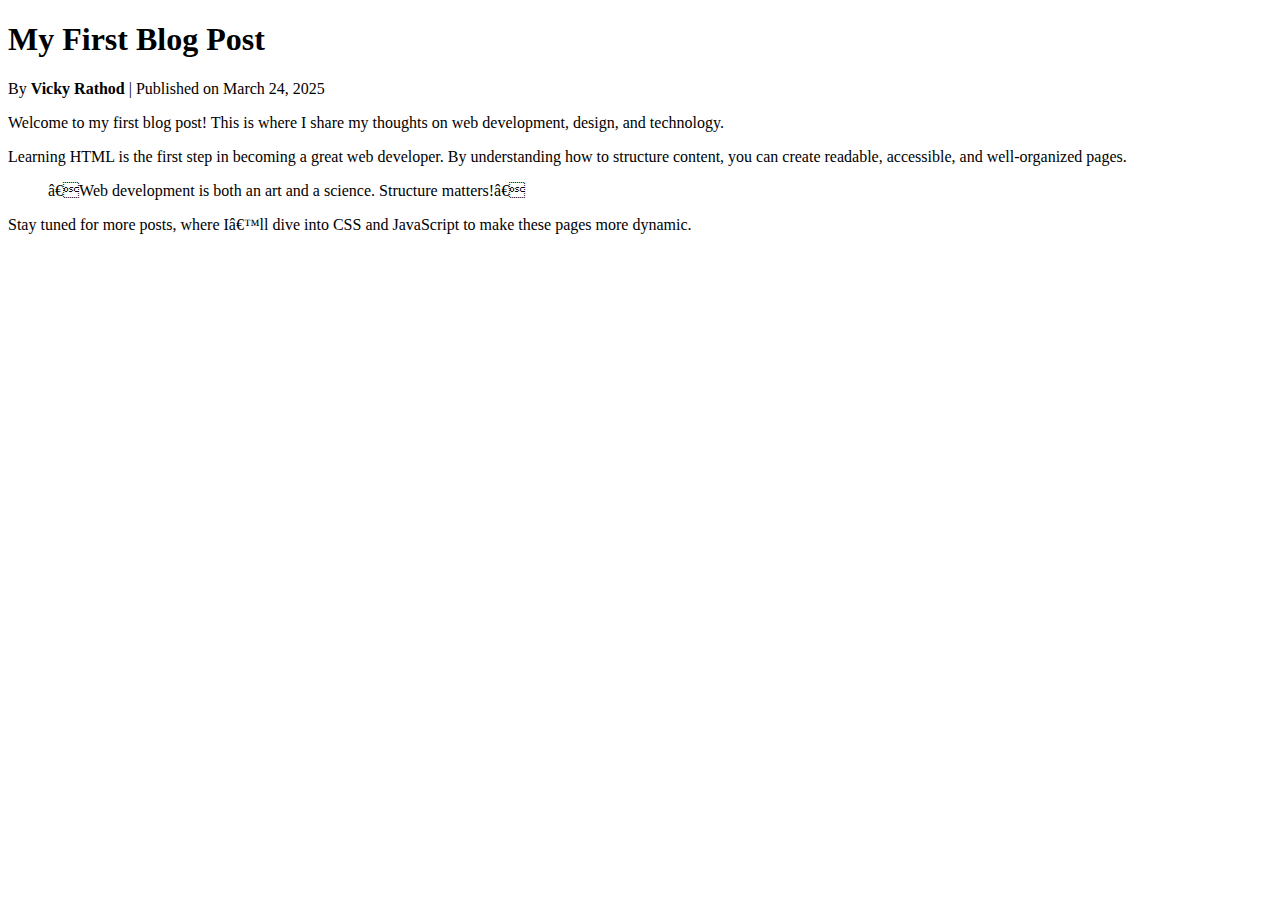
<file: Blog.html>
<!DOCTYPE html>
<html lang=”en”>

<head>
    <meta charset=”UTF-8”>
    <meta name=”viewport” content=”width=device-width, initial-scale=1.0”>
    <title>Simple Blog Post</title>
    <!-- <link rel="stylesheet" href="style.css"> -->
</head>

<body> 
    <article>
        <header>
            <h1>My First Blog Post</h1>
            <p>By <strong>Vicky Rathod</strong> | Published on <time datetime=”2025 03-24”>March 24, 2025</time></p>
        </header>
        <!-- <img src="/image/DSC_0182.JPG" alt="bloge image" width="1o" srcset=""> -->
        <section>
            <p>Welcome to my first blog post! This is where I share my thoughts
                on web development, design, and technology.</p>
            <p>Learning HTML is the first step in becoming a great web developer.
                By understanding how to structure content, you can create readable, accessible,
                and well-organized pages.</p>
            <blockquote>”Web development is both an art and a science. Structure
                matters!”</blockquote>
            <p>Stay tuned for more posts, where I’ll dive into CSS and JavaScript
                to make these pages more dynamic.</p>
        </section>
    </article>
</body>

</html>
</file>
<file: style.css>
/* General Styles */
body {
    font-family: Arial, sans-serif;
    margin: 0;
    padding: 0;
    background-color: #f4f4f4;
    color: #333;
}

/* Header */
header {
    background-color: #0073e6;
    color: white;
    text-align: center;
    padding: 20px;
}

header h1 {
    margin: 0;
    font-size: 2.5em;
}

header img {
    border-radius: 50%;
    margin-top: 10px;
    border: 3px solid white;
}

nav {
    margin-top: 10px;
}

nav a {
    color: white;
    text-decoration: none;
    margin: 0 15px;
    font-size: 1.2em;
    transition: color 0.3s;
}

nav a:hover {
    color: #ffcc00;
}

/* Sections */
section {
    background: white;
    max-width: 800px;
    margin: 20px auto;
    padding: 20px;
    border-radius: 8px;
    box-shadow: 0 0 10px rgba(0, 0, 0, 0.1);
}

h2 {
    color: #0073e6;
    border-bottom: 2px solid #0073e6;
    padding-bottom: 5px;
}

/* Lists */
ul {
    list-style-type: square;
    padding-left: 20px;
}

/* Projects */
ul li a {
    text-decoration: none;
    color: #0073e6;
    transition: color 0.3s;
}

ul li a:hover {
    color: #ffcc00;
}

/* Footer */
footer {
    background-color: #0073e6;
    color: white;
    text-align: center;
    padding: 20px;
    margin-top: 20px;
}

footer a {
    color: #ffcc00;
    text-decoration: none;
}

footer a:hover {
    text-decoration: underline;
}

/* Responsive Design */
@media (max-width: 600px) {
    section {
        margin: 10px;
        padding: 15px;
    }
    
    header {
        padding: 15px;
    }
    
    header h1 {
        font-size: 1.8em;
    }
    
    nav a {
        font-size: 1em;
        margin: 0 10px;
    }
}
</file>
